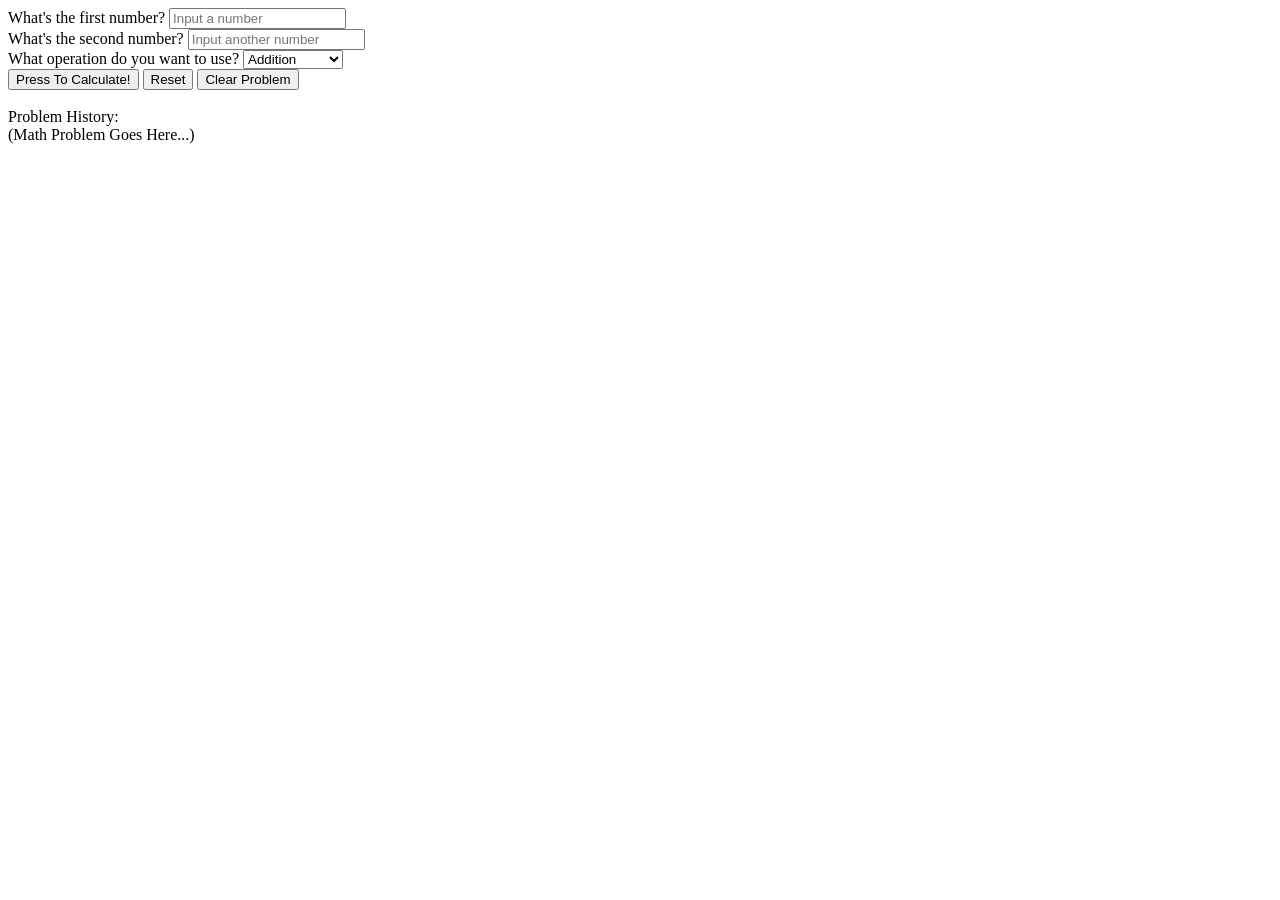
<file: HTML-elements.html>
<!DOCTYPE html>
<html>
    <head>
        <!--
        hey guys, your possibly local coding nerd, jaydar here.
        this time, i tried to make a calculator, granted it's very basic
        anyways, i started working on this to dip my toes into forms w/ DOM JS, by using many types of form inputs in one page, and then using them meaningfully, by calculating what you inputted.
        --->
        
        <!--
        
            PATCH NOTES:
        
        V1.0 (4-27-2022): The broken, pointless, and buggy, original version
        
        V2.0 (5-2-2022): A huge update that actually made the calculator functional and stuff
        
        V2.1 (5-3-2022): A smaller update that added Problem History and a button to clear the problem displayed (no clear history button, cuz I'm too lazy).
        
        V3.0.A (5-13-2022): A small update that cleaned(?) up the form processing code using jQuery. Part 1 of the Version 3.0.0 update.
        
        V3.0.B (5-16-2022): A medium-sized update that made the calculator look much better (I think so, at least.) Part 2 of the Version 3.0.0 update.
        
        V3.0.C (5-16-2022): An update, smaller than a mouse, that made the form react to other FORMS (get it?) of submitting, such as pressing the ENTER key.
        --->
        <meta charset="utf-8">
        <title>Jaydar's Calculator (V2.1)</title>
        <!-- (The style tag and CSS goes here) ---></head>
    <body>
    <form id = "form-div">
    <div id = "form-inputs"><label id = "num1Lbl">What's the first number?
    <input type = "number" id = "num1In" placeholder = "Input a number">
    </label>
    <br>
    <label id = "num2Lbl">What's the second number?
    <input type = "number" id = "num2In" placeholder = "Input another number">
    </label>
    <br>
    <label id = "operLbl">What operation do you want to use?
    <select id = "operIn">
    <option value = "addit">Addition</option>
    <option value = "subtr">Subtraction</option>
    <option value = "multi">Multiplication</option>
    <option value = "divis">Division</option>
    </select>
    </label></div>
    <div id = "form-buttons">
    <button id = "calcButton">Press To Calculate!</button>
    <button id = "resButton">Reset</button>
    <button id = "clearButton">Clear Problem</button>
    </div></form>
    <br>
    <div id = "hist">Problem History: </div>
    <div id = "probDiv">(Math Problem Goes Here...)<br></div>
    
    <!-- (The script tag and jQuery code goes here) --->
    </body>
</html>
</file>
